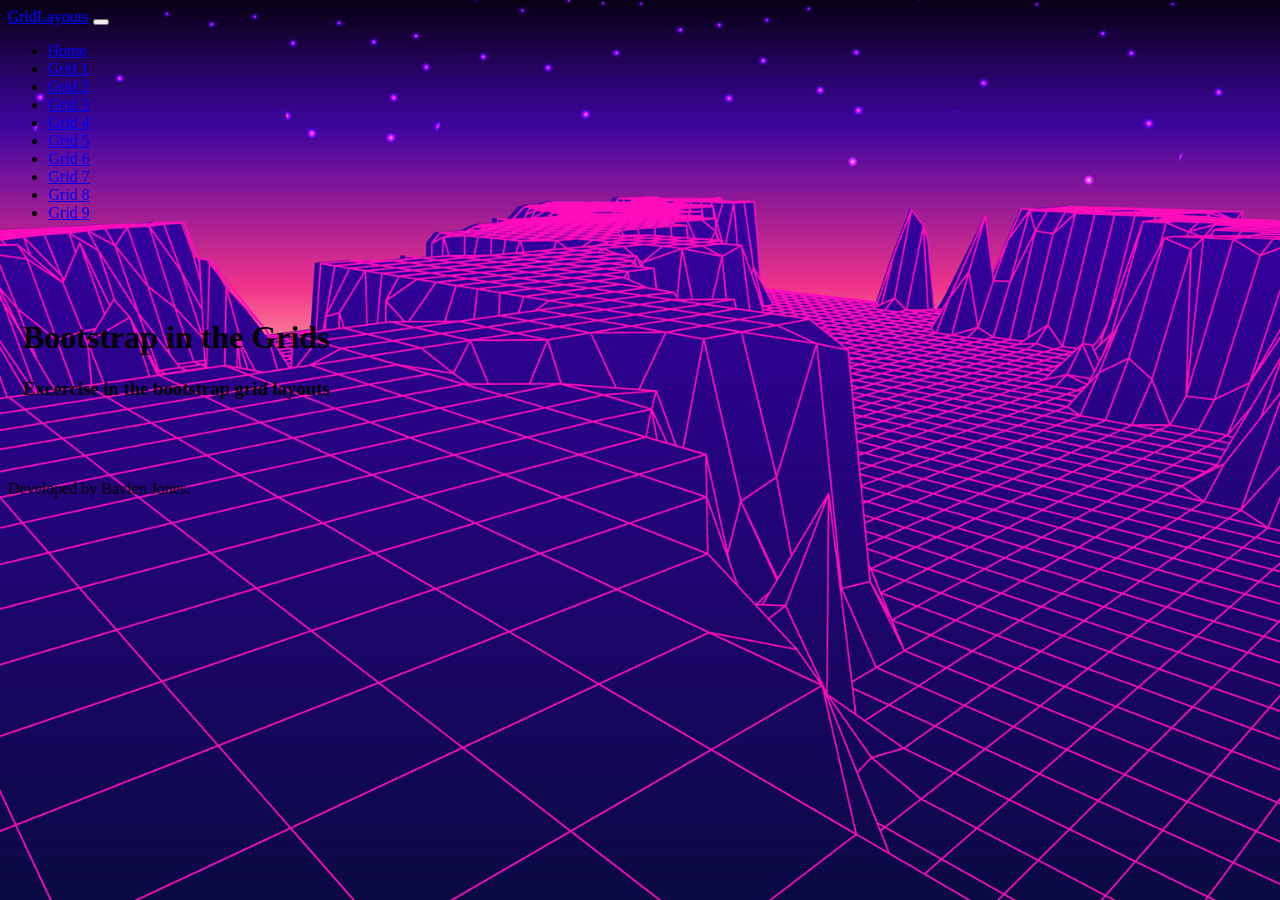
<file: bootstrap/gridlayouts/html/index.html>
<!doctype html>
<html lang="en" class="h-100">

<head>
    <title>GridLayouts</title>
    <!-- Required meta tags -->
    <meta charset="utf-8">
    <meta name="viewport" content="width=device-width, initial-scale=1, shrink-to-fit=no">

    <!-- Bootstrap CSS -->
    <link href="https://cdn.jsdelivr.net/npm/bootstrap@5.1.1/dist/css/bootstrap.min.css" rel="stylesheet"
        integrity="sha384-F3w7mX95PdgyTmZZMECAngseQB83DfGTowi0iMjiWaeVhAn4FJkqJByhZMI3AhiU" crossorigin="anonymous">
    <link rel="stylesheet" href="../css/site.css" />
</head>

<body class="d-flex flex-column h-100 homeBG">

<nav class="navbar navbar-expand-md navbar-dark fixed-top bg-dark">
    <div class="container-fluid">
        <a class="navbar-brand" href="index.html">GridLayouts</a>
        <button class="navbar-toggler" type="button" data-bs-toggle="collapse" data-bs-target="#navbarCollapse"
            aria-controls="navbarCollapse" aria-expanded="false" aria-label="Toggle navigation">
            <span class="navbar-toggler-icon"></span>
        </button>
        <div class="collapse navbar-collapse" id="navbarCollapse">
            <ul class="navbar-nav me-auto mb-2 mb-md-0">
                <li class="nav-item">
                    <a class="nav-link active" aria-current="page" href="./index.html">Home</a>
                </li>
                <li class="nav-item">
                    <a class="nav-link" href="./grid1.html">Grid 1</a>
                </li>
                <li class="nav-item">
                    <a class="nav-link" href="./grid2.html">Grid 2</a>
                </li>
                <li class="nav-item">
                    <a class="nav-link" href="./grid3.html">Grid 3</a>
                </li>
                <li class="nav-item">
                    <a class="nav-link" href="./grid4.html">Grid 4</a>
                </li>
                <li class="nav-item">
                    <a class="nav-link" href="./grid5.html">Grid 5</a>
                </li>
                <li class="nav-item">
                    <a class="nav-link" href="./grid6.html">Grid 6</a>
                </li>
                <li class="nav-item">
                    <a class="nav-link" href="./grid7.html">Grid 7</a>
                </li>
                <li class="nav-item">
                    <a class="nav-link" href="./grid8.html">Grid 8</a>
                </li>
                <li class="nav-item">
                    <a class="nav-link" href="./grid9.html">Grid 9</a>
                </li>
            </ul>
        </div>
    </div>
</nav>

    <main class="flex-shrink-0">
       <div class="container text-center mt-5">
           <h1 class="text-center display-1 text-white">Bootstrap in the Grids</h1>
           <h3 class="text-white">Excercise in the bootstrap grid layouts</h3>
        </div>
    </main>
    <footer class="footer mt-auto py-3 bg-light sticky-footer">
        <div class="container-fluid text-center">
            <span class="text-muted">Developed by Baylen Jones.</span>
        </div>
    </footer>
    <!-- Bootstrap JS -->
    <script src="https://cdn.jsdelivr.net/npm/bootstrap@5.1.1/dist/js/bootstrap.bundle.min.js"
        integrity="sha384-/bQdsTh/da6pkI1MST/rWKFNjaCP5gBSY4sEBT38Q/9RBh9AH40zEOg7Hlq2THRZ" crossorigin="anonymous">
    </script>
</body>

</html>
</file>
<file: bootstrap/gridlayouts/css/site.css>
main>.container {
    padding: 60px 15px 0;
    margin-bottom: 5rem;
}

.homeBG {
    width: 100%;
    background: url(../img/GridBG.png);
    background-repeat: no-repeat;
    background-position: center;
    background-size: cover;
    background-attachment: fixed;
}

.minHeight {
    min-height: 80vh;
}
</file>
